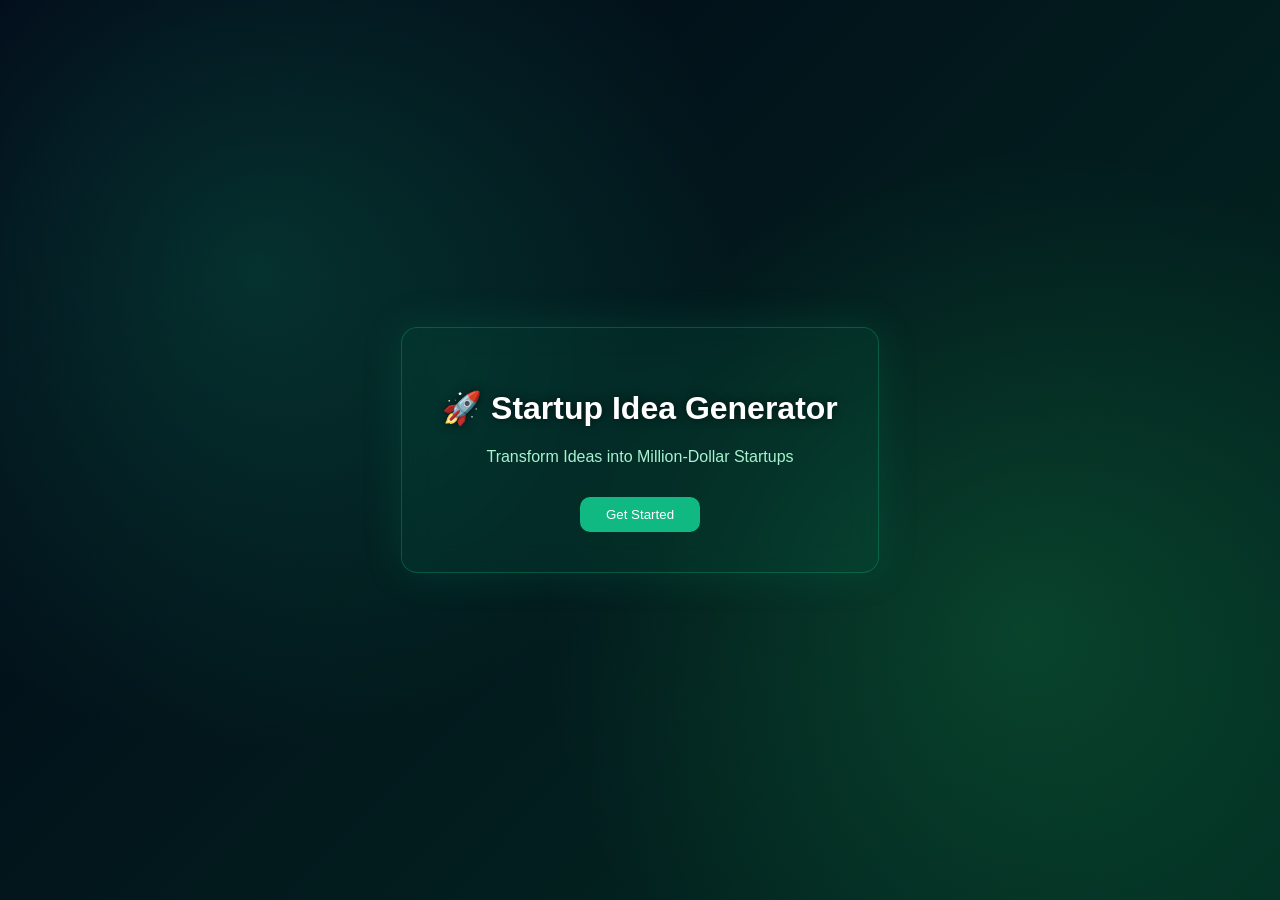
<file: templates/index.html>
<!DOCTYPE html>
<html>
<head>
    <title>Startup Idea Generator</title>
    <link rel="stylesheet" href="/static/style.css">
</head>

<body class="landing">

<div class="bg-animation"></div>

<div class="glass">
    <h1>🚀 Startup Idea Generator</h1>
    <p>Transform Ideas into Million-Dollar Startups</p>
    <button onclick="location.href='/dashboard'">Get Started</button>
</div>

</body>
</html>
</file>
<file: static/style.css>
body {
    margin: 0;
    font-family: 'Poppins', sans-serif;
    color: #eafff3;
    overflow-x: hidden;

    /* Dashboard green background */
    background: linear-gradient(135deg, #022c22, #064e3b, #065f46);
}

/* Remove animation */
.bg-animation {
    display: none;
}

/* 🔥 AI STYLE LANDING PAGE */
.landing {
    display: flex;
    justify-content: center;
    align-items: center;
    height: 100vh;

    background:
        radial-gradient(circle at 20% 30%, rgba(16,185,129,0.2), transparent 40%),
        radial-gradient(circle at 80% 70%, rgba(34,197,94,0.2), transparent 40%),
        linear-gradient(135deg, #020617, #022c22);
}

/* ✅ WHITE TITLE FIX */
.landing h1 {
    color: #ffffff;
    font-weight: 600;
    text-shadow: 0 0 10px rgba(0,0,0,0.6);
}

/* optional subtitle */
.landing p {
    color: #a7f3d0;
}

/* Glass */
.glass {
    background: rgba(16, 185, 129, 0.08);
    backdrop-filter: blur(14px);

    padding: 40px;
    border-radius: 16px;
    text-align: center;

    border: 1px solid rgba(16, 185, 129, 0.3);
    box-shadow: 0 0 40px rgba(16,185,129,0.15);
}

/* Container */
.container {
    padding: 20px;
    text-align: center;
}

/* Textarea */
textarea {
    width: 65%;
    height: 110px;
    border-radius: 10px;
    padding: 10px;
    border: 1px solid rgba(16,185,129,0.3);

    background: #022c22;
    color: #eafff3;

    outline: none;
}

textarea:focus {
    border: 1px solid #10b981;
}

/* Button */
button {
    margin-top: 15px;
    padding: 10px 26px;
    border: none;
    border-radius: 10px;

    background: #10b981;
    color: white;
    cursor: pointer;

    transition: 0.2s;
}

button:hover {
    background: #059669;
    transform: translateY(-2px);
}

/* Cards */
.cards {
    margin-top: 20px;
    display: grid;
    grid-template-columns: repeat(auto-fit,minmax(240px,1fr));
    gap: 15px;
}

/* Card */
.card {
    background: rgba(16,185,129,0.08);
    padding: 15px;
    border-radius: 14px;

    backdrop-filter: blur(8px);
    border: 1px solid rgba(16,185,129,0.2);

    transition: 0.2s;
}

.card:hover {
    transform: translateY(-4px);
    border: 1px solid #10b981;
}

/* Loader */
.loader {
    border: 4px solid rgba(255,255,255,0.3);
    border-top: 4px solid #10b981;
    border-radius: 50%;
    width: 35px;
    height: 35px;

    animation: spin 0.8s linear infinite;
    margin: 20px auto;
}

.hidden {
    display: none;
}

@keyframes spin {
    100% {transform: rotate(360deg);}
}
</file>
